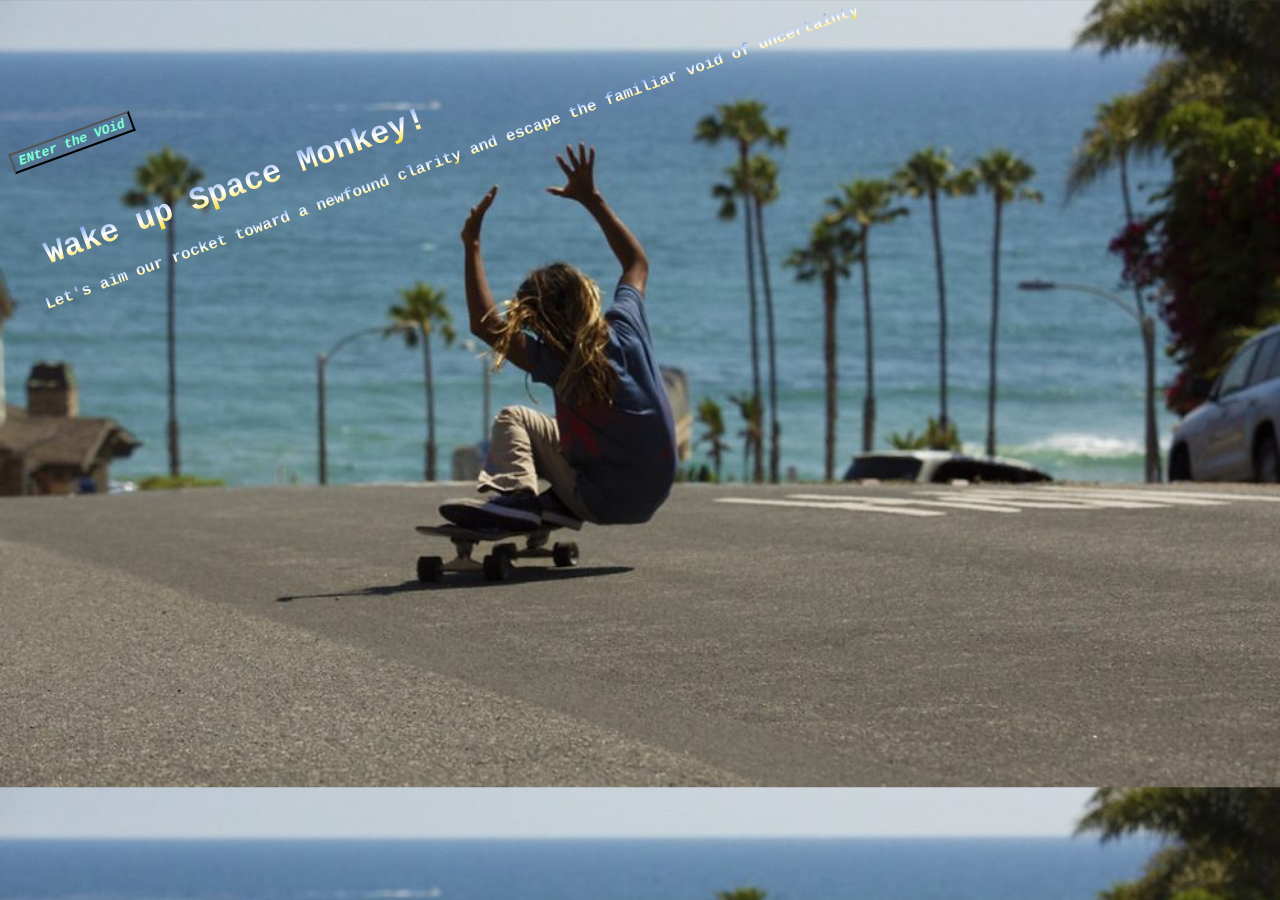
<file: index.html>
<!DOCTYPE html>
<html lang="en">
<head>
    <meta charset="UTF-8">
    <meta name="viewport" content="width=device-width, initial-scale=1.0">
    <title>Surfskate</title>
    <link rel="stylesheet" href="surf.css">
</head>
<body>
    <div>
        <h1>Wake up Space Monkey!</h1>
        <p>Let's aim our rocket toward a newfound clarity and escape the familiar void of uncertainty</p>
  <br/>
        <button><i>ENter the VOid</i></button>
      </div>
</body>
</html>
</file>
<file: surf.css>
h1,
p {
  transform: rotate(-20deg);
  font-weight: bold;
  font-family: 'Courier New', Courier, monospace;
  background-image: linear-gradient(cornflowerblue, white, gold);
  -webkit-text-fill-color: transparent;
        -webkit-background-clip: text;
}

body {
  background-image: url('afh.jpg');
  background-size: cover;
  background-position: fixed;
  animation: transitionIn 950ms;
}
@keyframes transitionIn {
    from {
        opacity: 0;
        transform: rotateX(-10deg);
    }
    to {
        opacity: 1;
        transform: rotateX(0);
    }

}
div {
  height: 750px;
}
button {
  font-family: 'Courier New', Courier, monospace;
  font-weight: bold;
  background-color: transparent;
  color: aquamarine;
  transform: rotate(-20deg);
}
button:hover {
  background-image: linear-gradient(green, cornflowerblue);
  font-size: larger;
  transform: rotate(20deg);
}
</file>
